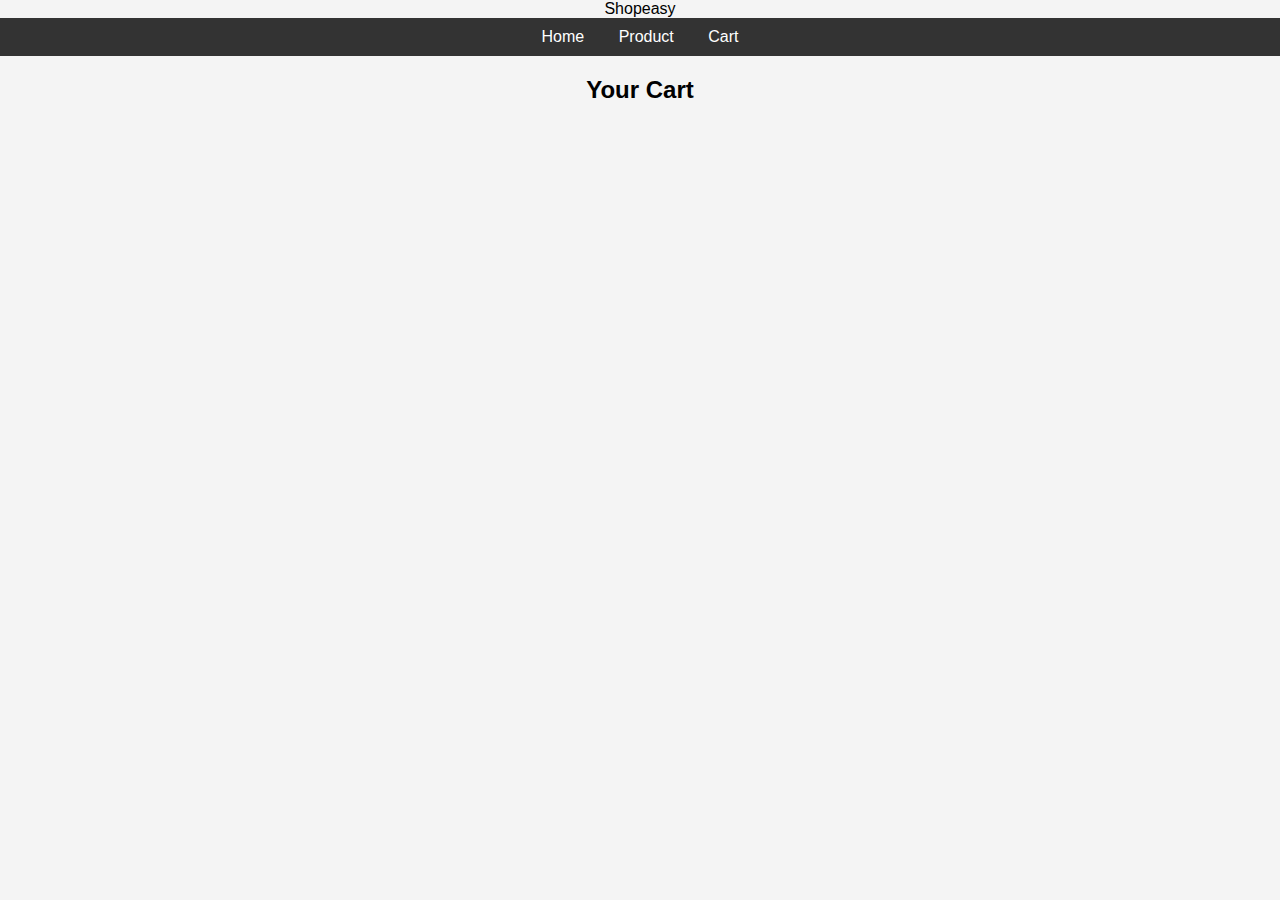
<file: cart.html>
<!DOCTYPE html>
<html lang="en">
<head>
    <meta charset="UTF-8">
    <meta name="viewport" content="width=device-width, initial-scale=1.0">
    <title>Document</title>
    <link rel="stylesheet" href="style.css">
</head>
<body>
    <header>
        <div class="logo">Shopeasy</div>
        <nav>
            <a href="index.html">Home</a>
            <a href="products.html">Product</a>
            <a href="cart.html">Cart</a>
        </nav>
    </header>
    <h2>Your Cart</h2>
    <div id="subtotal" class="subtotal">
    </div>
    <div id="cartItems" class="cart-item">
        <!-- your cart items will be displayed here -->
    </div>
    <script src="script.js"></script>
</body>
</html>
</file>
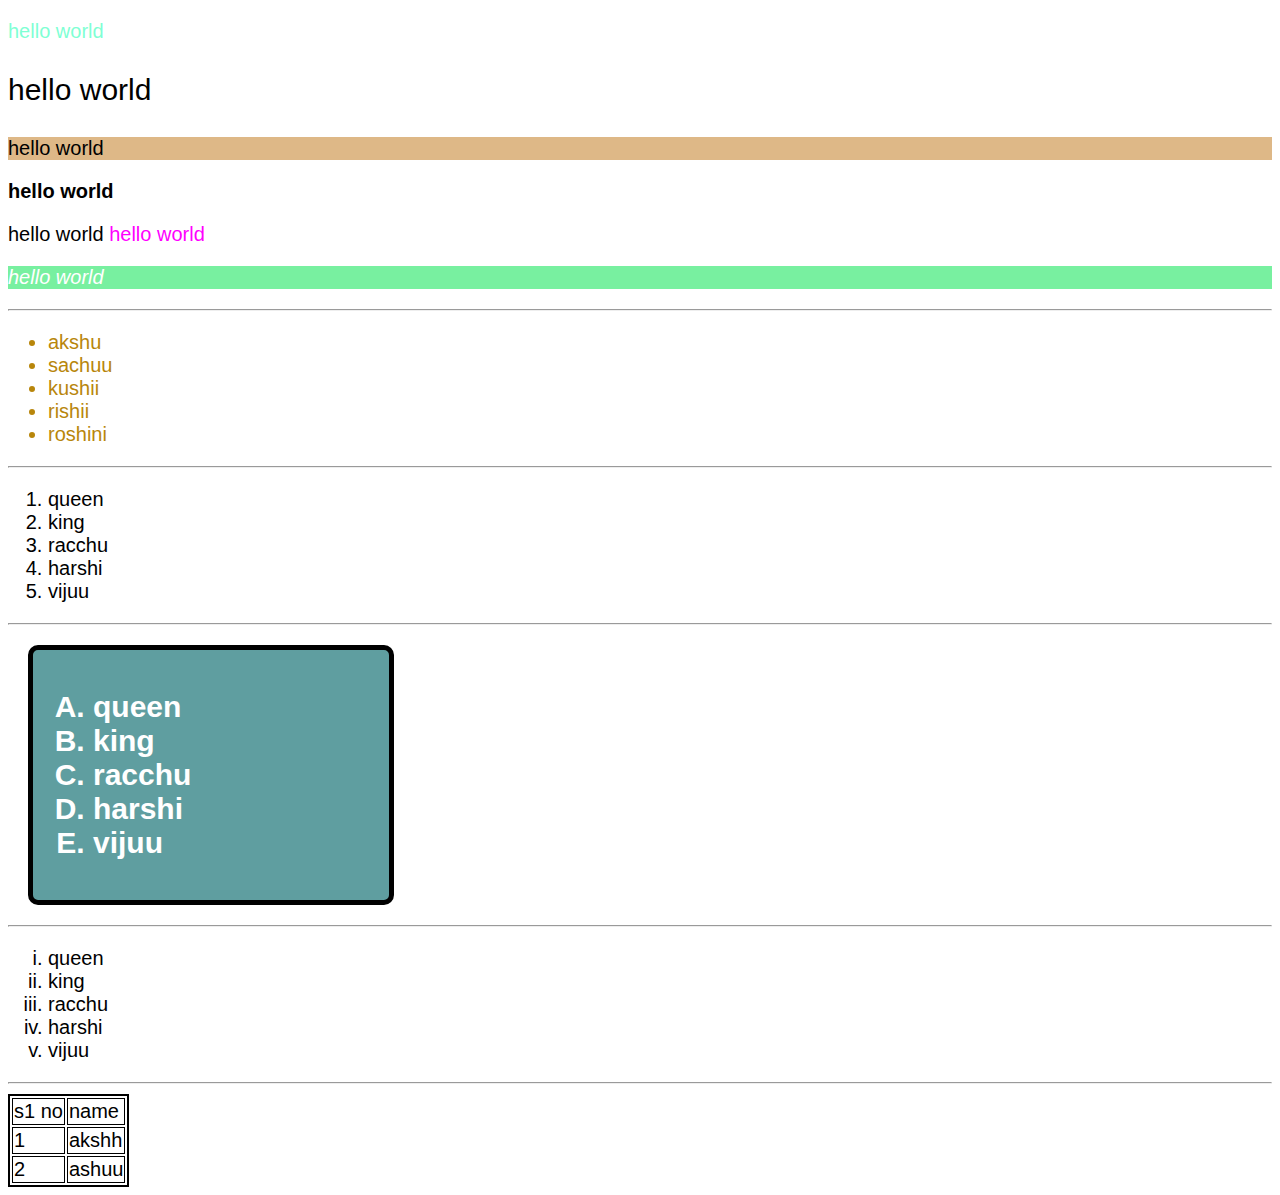
<file: day3.html>
<!DOCTYPE html>
<html lang="en">
<head>
    <meta charset="UTF-8">
    <meta name="viewport" content="width=device-width, initial-scale=1.0">
    <title>Document</title>
    <link rel="stylesheet" href="style1.css">
</headstyle>
<body>
    <div>
    <p style="color: aquamarine;">hello world</p>
    <p style="font-size: 30px;">hello world</p>
    <p style="background-color: burlywood;">hello world</p>
    <p style="font-size: 20px;"><b>hello world</b></p>
    <p>hello world <span style="color: fuchsia;">hello world</span> </p>
    <div style="background-color: rgb(120, 240, 160);
    color: white;
    font-size: larger;">
        <p><i>hello world</i></p>
    </div>
</div>

<hr>

<div id="list" class="list1" style="color: darkgoldenrod;">
    <ul>
        <li>akshu</li>
        <li>sachuu</li>
        <li>kushii</li>
        <li>rishii</li>
        <li>roshini</li>
    </ul>
</div>
 
<hr>

<div>
    <ol>
        <li>queen</li>
        <li>king</li>
        <li>racchu</li>
        <li>harshi</li>
        <li>vijuu</li>
    </ol>
</div>

<hr>

<div class="ul1">
    <ol type="A">
        <li>queen</li>
        <li>king</li>
        <li>racchu</li>
        <li>harshi</li>
        <li>vijuu</li>
    </ol>
</div>

<hr>

<div>
    <ol type="i">
        <li>queen</li>
        <li>king</li>
        <li>racchu</li>
        <li>harshi</li>
        <li>vijuu</li>
    </ol>
</div>

<hr>

<table style="border: 2px solid black;">
    <thead>
        <td>s1 no</td>
        <td>name</td>
    </thead>
    <tbody>
        <tr>
            <td>1</td>
            <td>akshh</td>
        </tr>
        <tr>
            <td>2</td>
            <td>ashuu</td>
        </tr>
    </tbody>
</table>

</body>
</html>
</file>
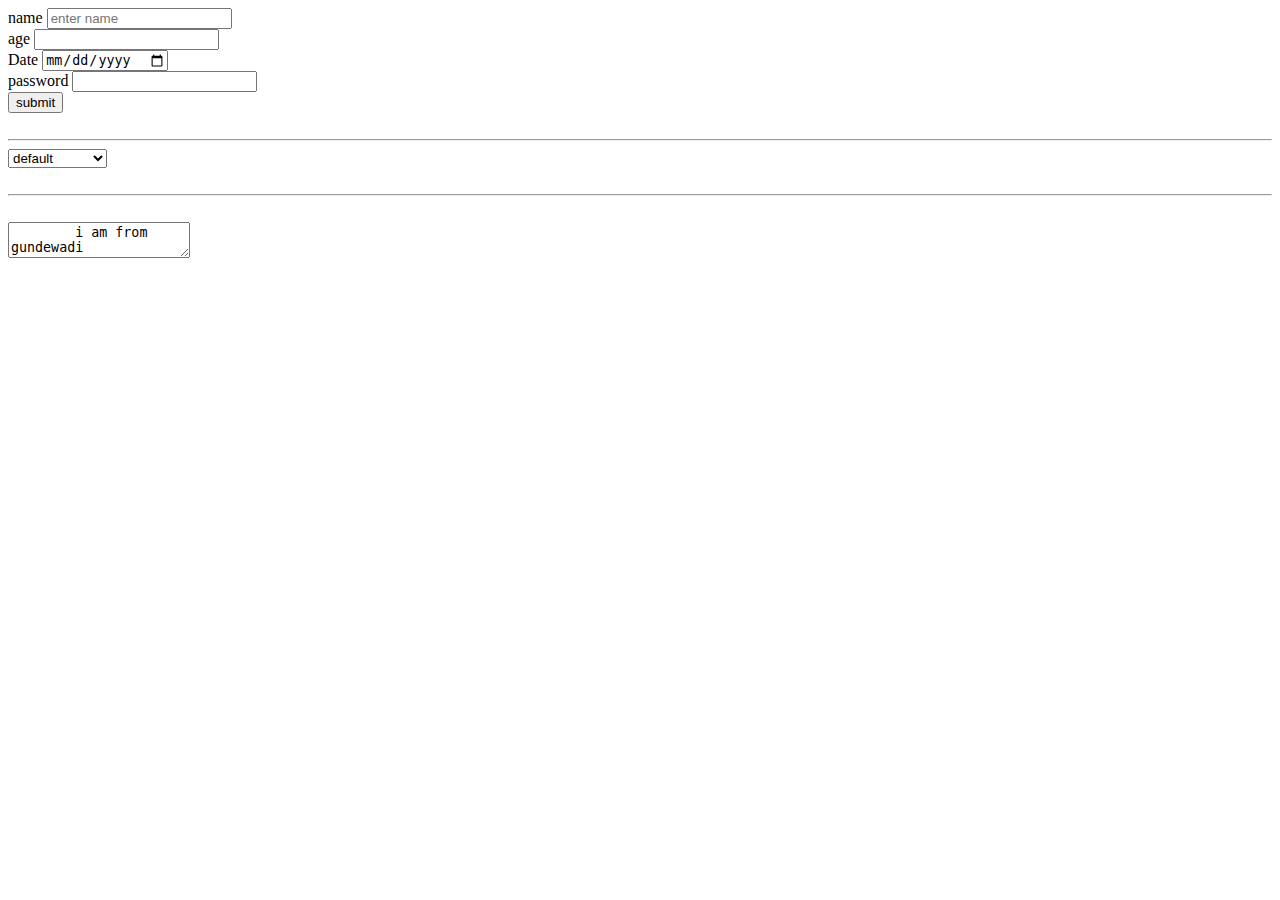
<file: day3_f.html>
<!DOCTYPE html>
<html lang="en">
<head>
    <meta charset="UTF-8">
    <meta name="viewport" content="width=device-width, initial-scale=1.0">
    <title>Document</title>
</head>
<body>
    <div>
        <!-- form element -->
         
        <label for="">name</label>
        <input type="text" placeholder="enter name">

        <br>

        <label for="">age</label>
        <input type="number">
    
        <br>

        <label for="">Date</label>
        <input type="date">

        <br>

        <label for="">password</label>
        <input type="password">

        <br>
        
        <button>submit</button>
    </div>
    <br>
    <hr>
    <div>
        <select>
            <option value="">default</option>
            <option value="1">bca 1st sem</option>
            <option value="2">bca 2nd sem</option>
            <option value="3">bca 3rd sem</option>
            <option value="4">bca 4th sem</option>
            <option value="5">bca 5th sem</option>
        </select>
    </div>
    
    <br>
    <hr>
    <br>

    <textarea>
        i am from gundewadi
    </textarea>
</body>
</html>
</file>
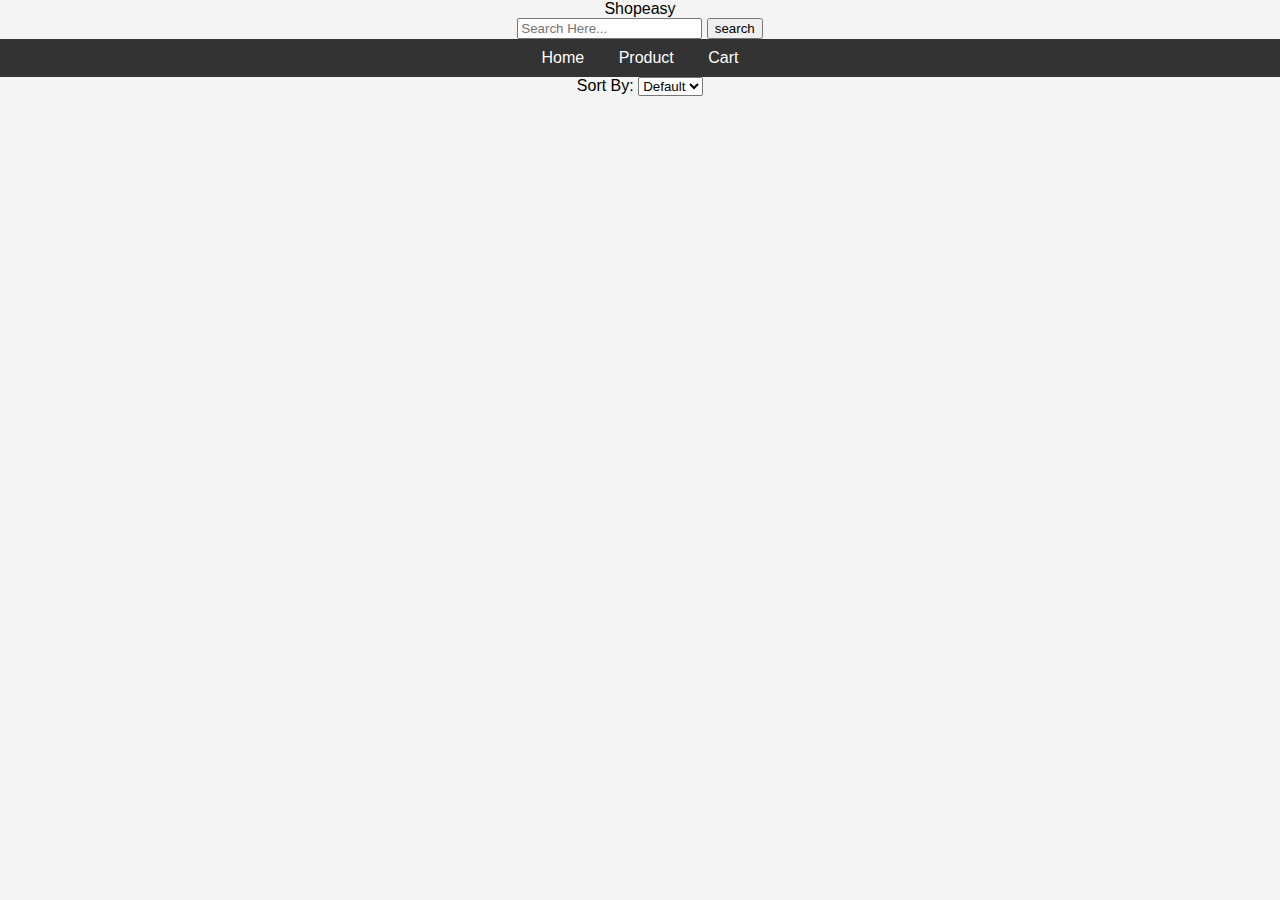
<file: products.html>
<!DOCTYPE html>
<html lang="en">
<head>
    <meta charset="UTF-8">
    <meta name="viewport" content="width=device-width, initial-scale=1.0">
    <title>Document</title>
    <link rel="stylesheet" href="style.css">
</head>
<body>
    <header>
        <div class="logo">Shopeasy</div>
        <div class="search-container">
            <input type="text" id="productSearch" placeholder="Search Here...">
            <button id="searchButton">search</button>
        </div>
        <nav>
            <a href="index.html">Home</a>
            <a href="products.html">Product</a>
            <a href="cart.html">Cart</a>
        </nav>
    </header>
    <div class="sort-container">
        <label for="sortOptions">Sort By:</label>
        <select id="sortOptions">
            <option value="default">Default</option>
            <option value="price">Price</option>
        </select>
    </div>
    <div>
        <div id="productList" class="product-list">
            <!-- All the products will be displayed here  -->
        </div>
    </div>
    <script src="script.js"></script>
</body>
</html>
</file>
<file: style.css>
body{
    font-family: Arial, sans-serif;
    text-align: center;
    margin: 0;
    padding: 0;
    background-color: #f4f4f4;
}
nav{
    background: #333;
    padding: 10px;
}
nav a {
    color: white;
    margin: 0 15px;
    text-decoration: none;
}
.container{
    margin: 50px auto;
    max-width: 600px;
    background: white;
    padding: 20px;
    box-shadow: 0px 0px 10px rgba(0,0,0,0.1);
    display: flex;
    justify-content: space-evenly;
}
</file>
<file: style1.css>
*{
    font-family: 'Lucida Sans', 'Lucida Sans Regular', 'Lucida Grande', 'Lucida Sans Unicode', Geneva, Verdana, sans-serif;
    font-size: 20px;
}
#list{
    color: indigo;
}
.list1{
    color: brown;
}
.ul1{
    background-color: cadetblue;
    color: white;
    width: 25%;
    padding: 20px;
    margin: 20px;
    border: 5px solid black;
    border-radius: 10px;
    transition: 0.5 ease-in-out;
}
.ul1:hover{
    background-color: green;
    border: 2px solid black;
}
.ul1 ol li{
    font-size: 30px;
    font-weight: 700;
}
table,th,td{
    border: 1px solid black;
}
</file>
